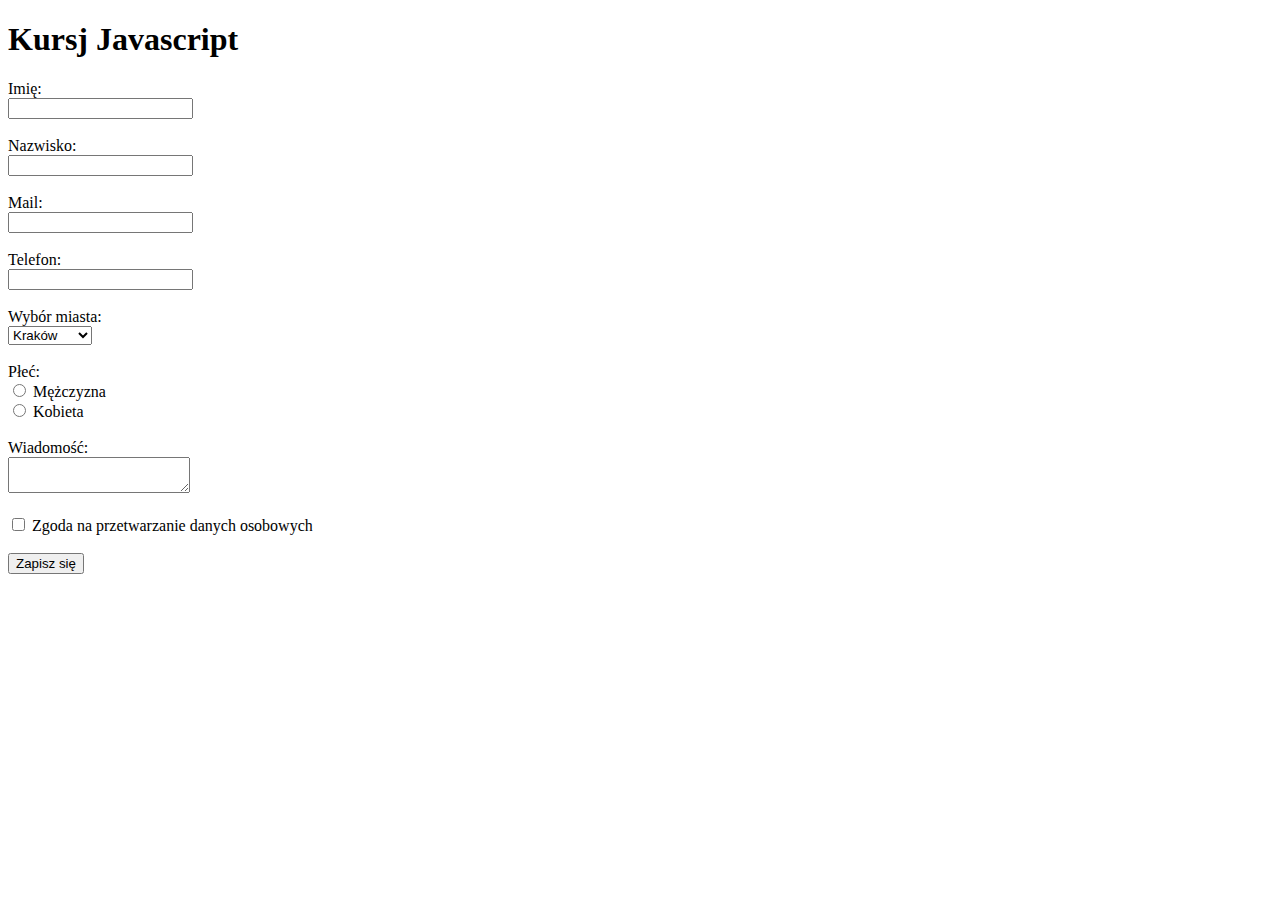
<file: 1-formularz-html5/index.html>
<!DOCTYPE html>
<html lang="en">
<head>
    <meta charset="UTF-8">
    <meta name="viewport" content="width=device-width, initial-scale=1.0">
    <title>Formularz Rejestracyjny</title>
</head>
<body>
    <h1>Formularz Rejestracyjny na Szkolenie</h1>
    <form action="https://formspree.io/f/xpzvnvko" method="POST">
        <label for="fname">Imię:</label><br>
        <input type="text" id="fname" name="first_name" required><br><br>
        
        <label for="lname">Nazwisko:</label><br>
        <input type="text" id="lname" name="last_name" required><br><br>
        
        <label for="email">Mail:</label><br>
        <input type="email" id="email" name="email" required><br><br>
        
        <label for="phone">Telefon:</label><br>
        <input type="tel" id="phone" name="phone" required><br><br>
        
        <label for="city">Wybór miasta:</label><br>
        <select id="city" name="city" required>
            <option value="krakow">Kraków</option>
            <option value="warszawa">Warszawa</option>
            <option value="gdansk">Gdańsk</option>
        </select><br><br>
        
        <label>Płeć:</label><br>
        <input type="radio" id="male" name="gender" value="male" required>
        <label for="male">Mężczyzna</label><br>
        <input type="radio" id="female" name="gender" value="female" required>
        <label for="female">Kobieta</label><br><br>
        
        <label for="message">Wiadomość:</label><br>
        <textarea id="message" name="message"></textarea><br><br>
        
        <input type="checkbox" id="consent" name="consent" required>
        <label for="consent">Zgoda na przetwarzanie danych osobowych</label><br><br>
        
        <input type="submit" value="Zapisz się">
    </form>
    <script src="main.js"></script>
</body>
</html>
</file>
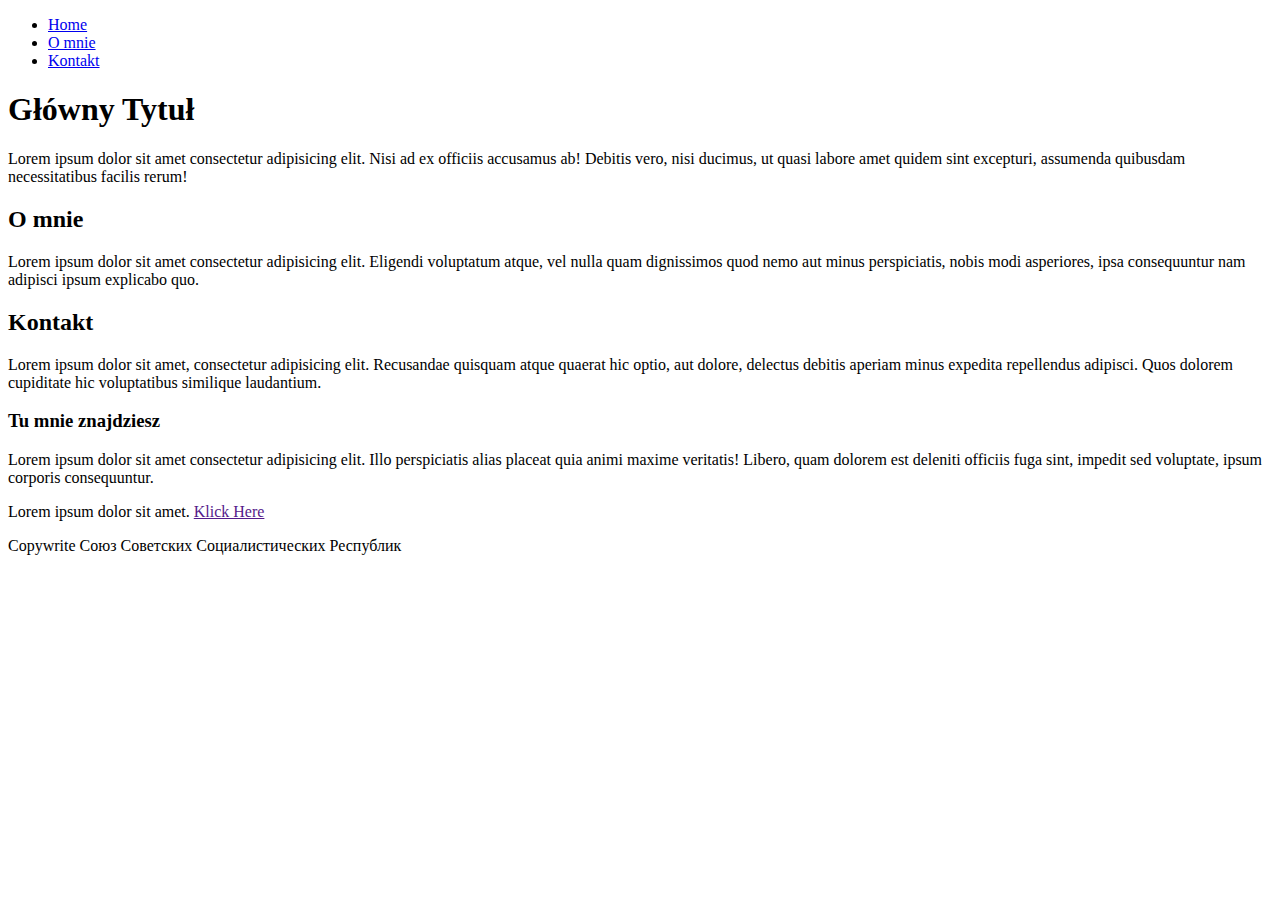
<file: 2-struktura-strony-html/index.html>
<!DOCTYPE html>
<html lang="en">
<head>
    <meta charset="UTF-8">
    <meta name="viewport" content="width=device-width, initial-scale=1.0">
    <title>Document</title>
</head>
<body>
    <nav id="menu">

            <ul>
                <li class="menu-item"><a href="#">Home</a></li>
                <li class="menu-item"><a href="#o-mnie">O mnie</a></li>
                <li class="menu-item"><a href="#kontakt">Kontakt</a></li>
            </ul>
    </nav>
    <header>
        <h1>Główny Tytuł</h1>
        <p>Lorem ipsum dolor sit amet consectetur adipisicing elit. Nisi ad ex officiis accusamus ab! Debitis vero, nisi ducimus, ut quasi labore amet quidem sint excepturi, assumenda quibusdam necessitatibus facilis rerum!</p>
    </header>
    <section id="o-mnie">
        <h2>O mnie</h2>
        <p>Lorem ipsum dolor sit amet consectetur adipisicing elit. Eligendi voluptatum atque, vel nulla quam dignissimos quod nemo aut minus perspiciatis, nobis modi asperiores, ipsa consequuntur nam adipisci ipsum explicabo quo.</p>
    </section>
    <section id="kontakt">
        <h2>Kontakt</h2>
        <p>Lorem ipsum dolor sit amet, consectetur adipisicing elit. Recusandae quisquam atque quaerat hic optio, aut dolore, delectus debitis aperiam minus expedita repellendus adipisci. Quos dolorem cupiditate hic voluptatibus similique laudantium.</p>
        <h3>Tu mnie znajdziesz</h3>
        <p>Lorem ipsum dolor sit amet consectetur adipisicing elit. Illo perspiciatis alias placeat quia animi maxime veritatis! Libero, quam dolorem est deleniti officiis fuga sint, impedit sed voluptate, ipsum corporis consequuntur.</p>
        <p>Lorem ipsum dolor sit amet. <a href="">Klick Here</a></p>
    </section>

    <footer id="footer">
        <p>Copywrite Союз Советских Социалистических Республик</p>
    </footer>
</body>
</html>
</file>
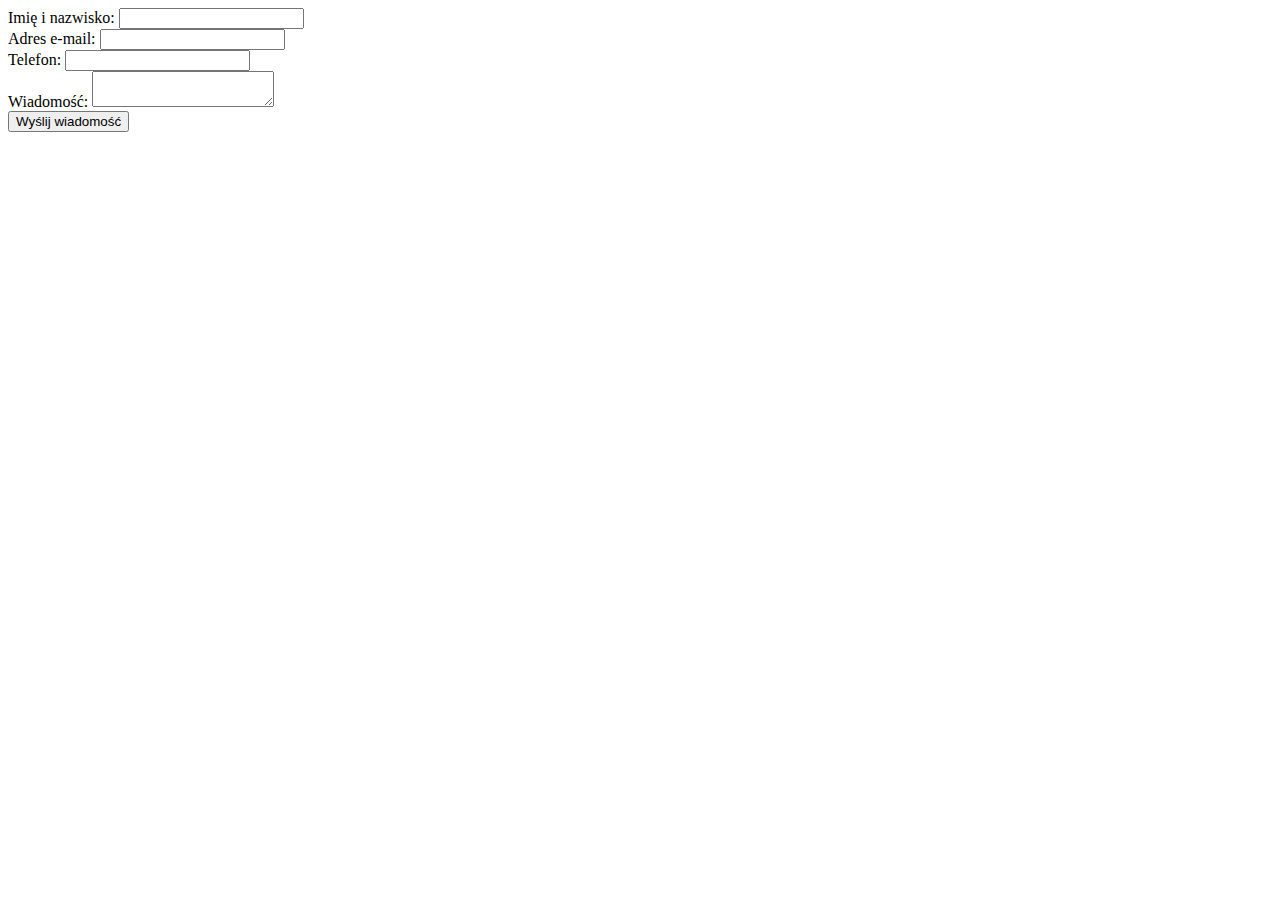
<file: 3-formularz-formspree/index.html>
<!DOCTYPE html>
<html lang="en">
<head>
    <meta charset="UTF-8">
    <meta name="viewport" content="width=device-width, initial-scale=1.0">
    <title>Formularz HTML</title>
</head>
<body>
    <form action="https://formspree.io/f/xpzvnvko" method="POST">
        
        <label for="name">Imię i nazwisko:</label>
        <input type="text" name="name" id="name"> <br>

        <label for="email">Adres e-mail:</label>
        <input type="email" name="email" id="email"> <br>

        <label for="phone">Telefon:</label>
        <input type="tel" name="phone" id="phone"> <br>

        <label for="message">Wiadomość:</label>
        <textarea name="message" id="message"></textarea> <br>

        <input type="submit" value="Wyślij wiadomość">
        
    </form>
</body>
</html>
</file>
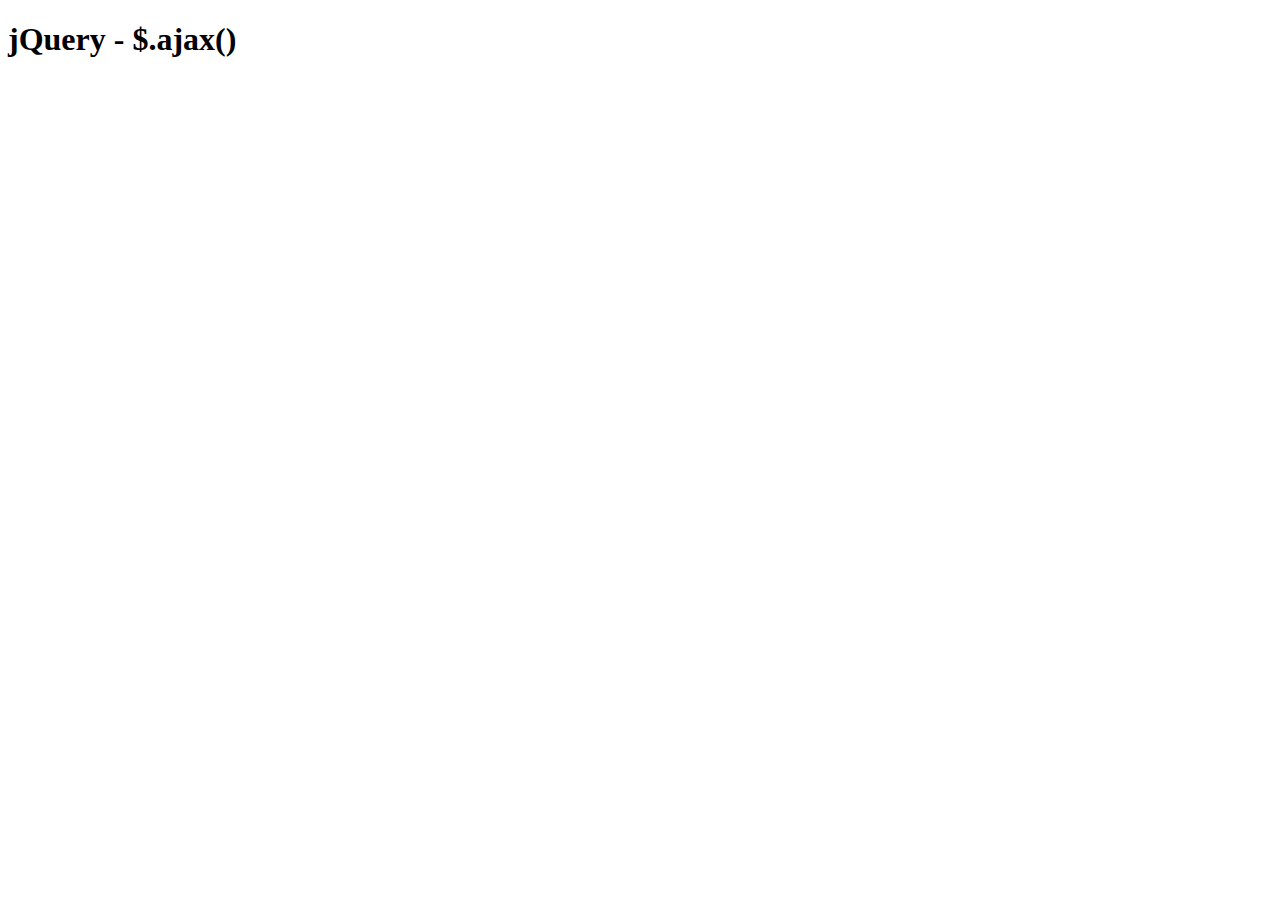
<file: ajax-1-pobierz-dane-proramisty/v1/index.html>
<!DOCTYPE html>
<html lang="en">

<head>
  <meta charset="UTF-8">
  <meta name="viewport" content="width=device-width, initial-scale=1.0">
  <title>jQuery - $.ajax()</title>
</head>

<body>
  <h1>jQuery - $.ajax()</h1>

  <div id="dane-programisty">

  </div>

  <script src="https://cdnjs.cloudflare.com/ajax/libs/jquery/3.5.1/jquery.min.js"></script>
  <script src="js/script.js"></script>
</body>

</html>
</file>
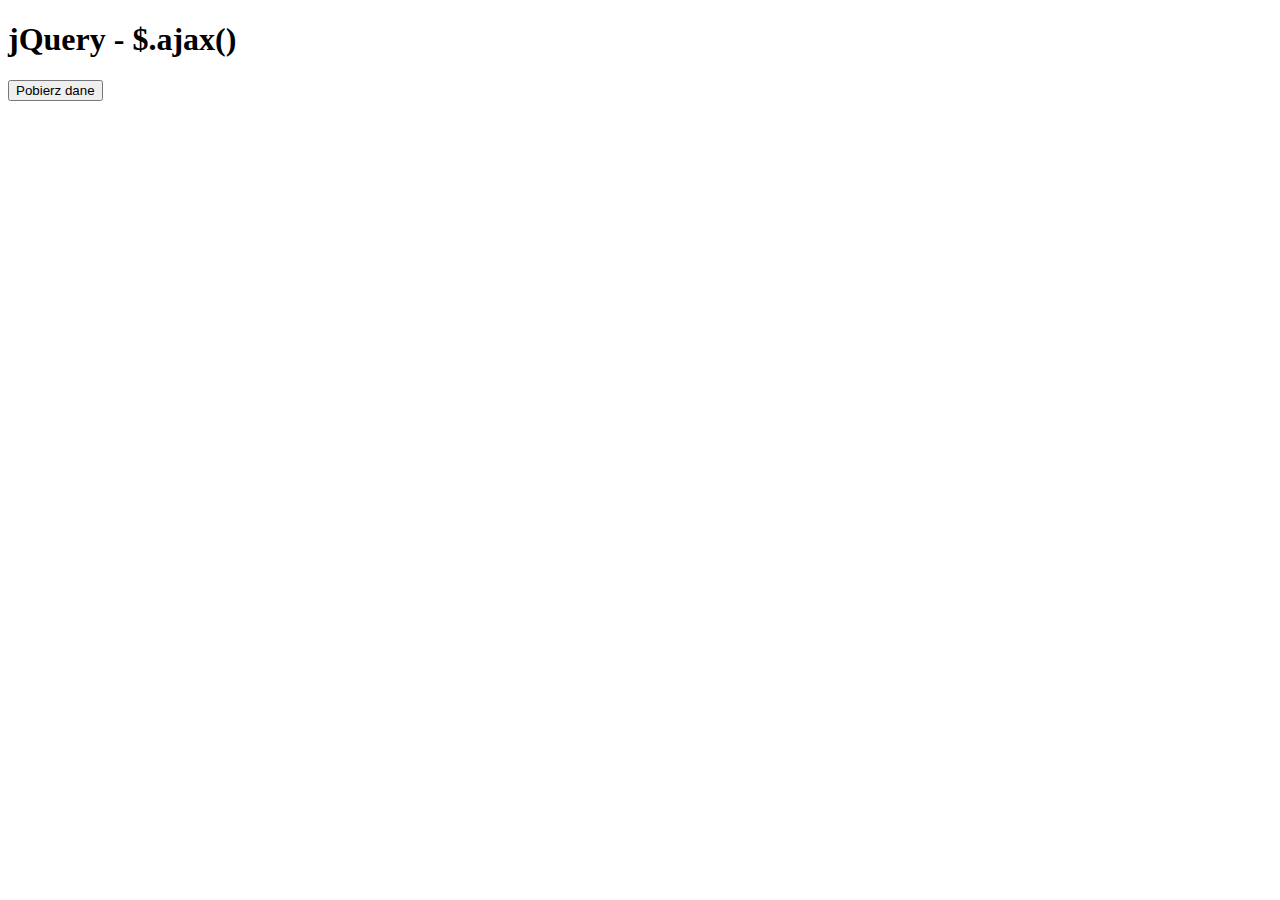
<file: ajax-1-pobierz-dane-proramisty/v2/index.html>
<!DOCTYPE html>
<html lang="en">

<head>
  <meta charset="UTF-8">
  <meta name="viewport" content="width=device-width, initial-scale=1.0">
  <title>jQuery - $.ajax()</title>
</head>

<body>
  <h1>jQuery - $.ajax()</h1>


  <button id="get-data">Pobierz dane</button>
  <div id="dane-programisty"></div>

  <script src="https://cdnjs.cloudflare.com/ajax/libs/jquery/3.5.1/jquery.min.js"></script>
  <script src="js/script.js"></script>
</body>

</html>
</file>
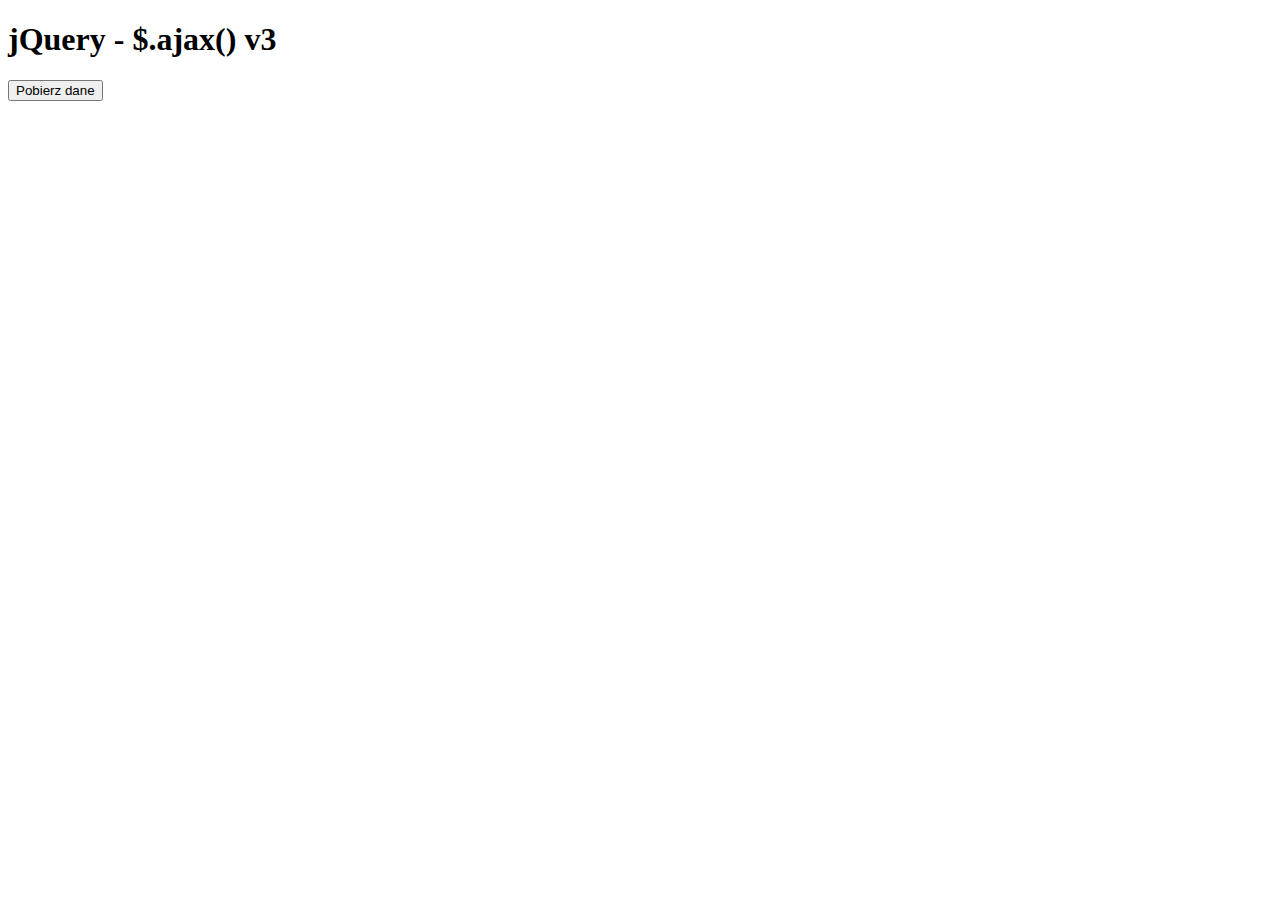
<file: ajax-1-pobierz-dane-proramisty/v3/index.html>
<!DOCTYPE html>
<html lang="en">

<head>
  <meta charset="UTF-8">
  <meta name="viewport" content="width=device-width, initial-scale=1.0">
  <title>jQuery - $.ajax() v3</title>
</head>

<body>
  <h1>jQuery - $.ajax() v3</h1>


  <button id="get-data">Pobierz dane</button>
  <div id="dane-programisty"></div>

  <script src="https://cdnjs.cloudflare.com/ajax/libs/jquery/3.5.1/jquery.min.js"></script>
  <script src="js/script.js"></script>
</body>

</html>
</file>
